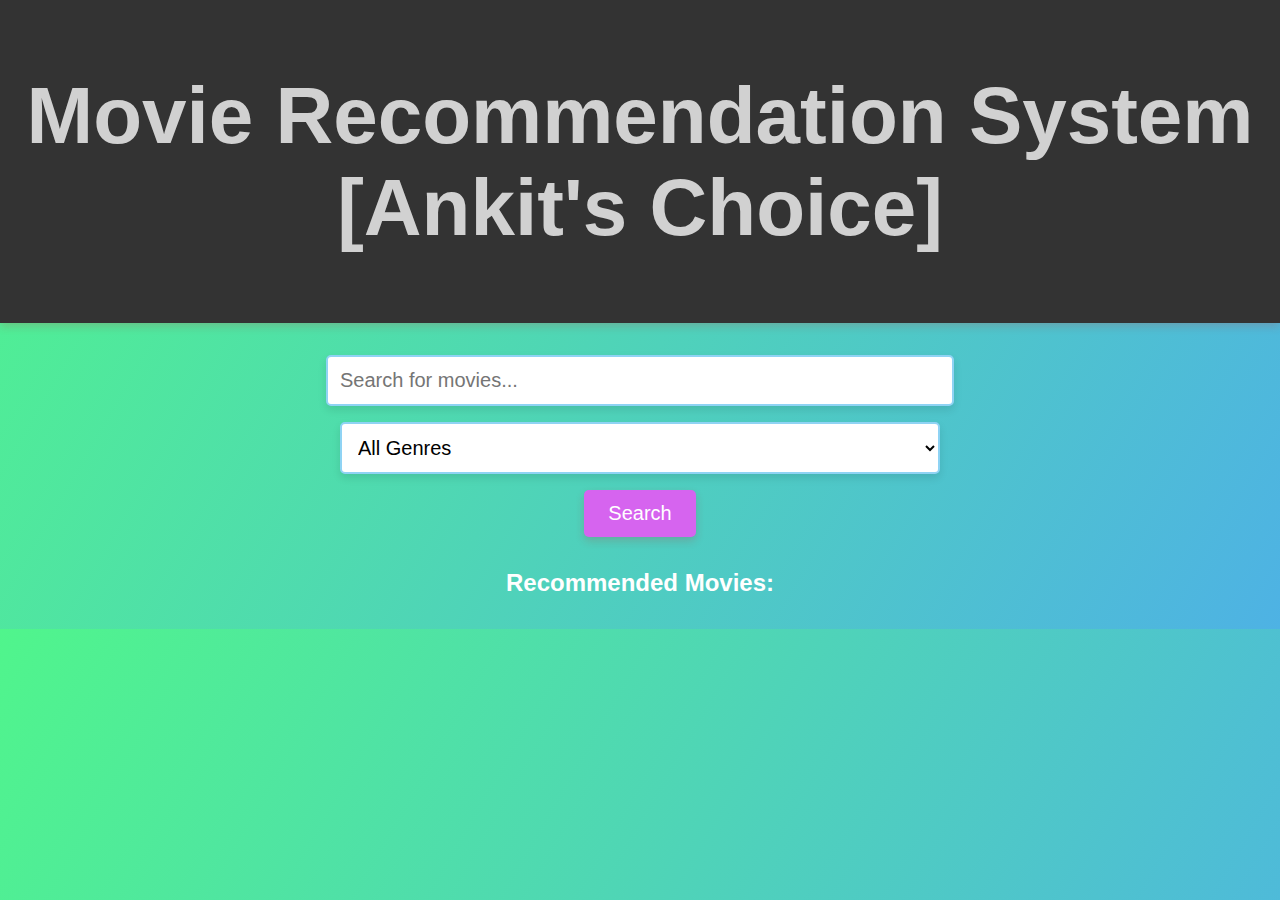
<file: movie/index.html>
<!DOCTYPE html>
<html lang="en">
<head>
    <meta charset="UTF-8">
    <meta name="viewport" content="width=device-width, initial-scale=1.0">
    <title>Movie Recommendation System</title>
    <link rel="stylesheet" href="styles.css">
</head>
<body>
    <header>
        <h1>Movie Recommendation System [Ankit's Choice] </h1>
    </header>
    <main>
        <div class="search-container">
            <input type="text" id="searchInput" placeholder="Search for movies...">
            <select id="genreSelect">
                <option value="">All Genres</option>
                <option value="Sci-Fi">Sci-Fi</option>
                <option value="Crime">Crime</option>
                <option value="Action">Action</option>
                <option value="Drama">Drama</option>
                <option value="Comedy">Comedy</option>
                <option value="Adventure">Adventure</option>
                <option value="Fantasy">Fantasy</option>
                <option value="Horror">Horror</option>
            </select>
            <button id="searchButton">Search</button>
        </div>
        <div class="recommendations">
            <h2>Recommended Movies:</h2>
            <ul id="movieList"></ul>
        </div>
    </main>
    <script src="script.js"></script>
</body>
</html>
</file>
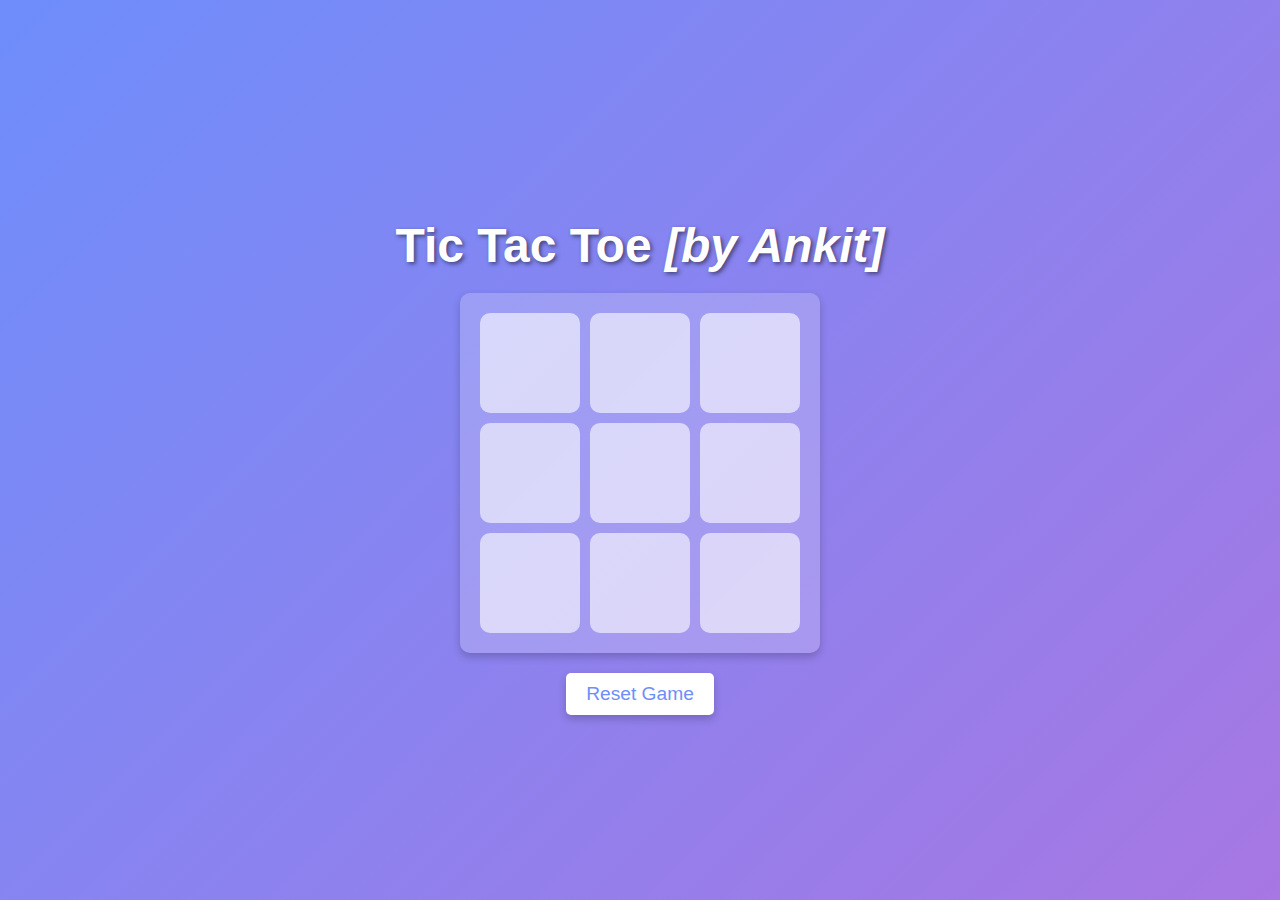
<file: TTT with AI/index.html>
<!DOCTYPE html>
<html lang="en">
<head>
    <meta charset="UTF-8">
    <meta name="viewport" content="width=device-width, initial-scale=1.0">
    <title>Tic Tac Toe with AI</title>
    <link rel="stylesheet" href="styles.css">
</head>
<body>
    <h1>Tic Tac Toe <em>[by Ankit]</em> </h1>
    <div id="game">
        <div class="cell" data-index="0"></div>
        <div class="cell" data-index="1"></div>
        <div class="cell" data-index="2"></div>
        <div class="cell" data-index="3"></div>
        <div class="cell" data-index="4"></div>
        <div class="cell" data-index="5"></div>
        <div class="cell" data-index="6"></div>
        <div class="cell" data-index="7"></div>
        <div class="cell" data-index="8"></div>
    </div>
    <button id="reset">Reset Game</button>
    <script src="script.js"></script>
</body>
</html>
</file>
<file: movie/styles.css>
body {
    font-family: 'Comic Sans MS', cursive, sans-serif;
    background: linear-gradient(120deg, #50f58c, #4eb2e4);
    color: #333;
    margin: 0;
    padding: 0;
}

header {
    background-color: #333;
    color:rgb(209, 209, 209);
    padding: 1rem;
    text-align: center;
    font-size: 2.5rem;
    box-shadow: 0 4px 8px rgba(188, 56, 56, 0.2);
}

.search-container {
    display: flex;
    justify-content: center;
    margin: 2rem;
    flex-direction: column;
    align-items: center;
}

#searchInput, #genreSelect {
    padding: 0.75rem;
    font-size: 1.25rem;
    width: 80%;
    max-width: 600px;
    border: 2px solid #8fd3f4;
    border-radius: 5px;
    margin-bottom: 1rem;
    box-shadow: 0 4px 8px rgba(0, 0, 0, 0.1);
}

#genreSelect {
    background-color: white;
}

#searchButton {
    padding: 0.75rem 1.5rem;
    font-size: 1.25rem;
    background-color: #d664ef;
    border: none;
    color: white;
    border-radius: 5px;
    cursor: pointer;
    box-shadow: 0 4px 8px rgba(185, 40, 40, 0.2);
    transition: background-color 0.3s ease;
}

#searchButton:hover {
    background-color: #8fd3f4;
}

.recommendations {
    text-align: center;
    margin: 2rem;
    color: white;
}

#movieList {
    list-style: none;
    padding: 0;
}

#movieList li {
    background-color: rgba(0, 0, 0, 0.8);
    color: white;
    margin: 0.5rem auto;
    padding: 1rem;
    border-radius: 10px;
    max-width: 600px;
    box-shadow: 0 4px 8px rgba(0, 0, 0, 0.2);
    transition: transform 0.2s;
}

#movieList li:hover {
    transform: scale(1.05);
}
</file>
<file: TTT with AI/styles.css>
/* styles.css */
body {
    display: flex;
    flex-direction: column;
    align-items: center;
    justify-content: center;
    height: 100vh;
    margin: 0;
    background: linear-gradient(135deg, #6e8efb, #a777e3);
    font-family: 'Segoe UI', Tahoma, Geneva, Verdana, sans-serif;
    color: #fff;
}

h1 {
    margin-bottom: 20px;
    font-size: 3em;
    text-shadow: 2px 2px 4px rgba(0, 0, 0, 0.5);
}

#game {
    display: grid;
    grid-template-columns: repeat(3, 100px);
    grid-template-rows: repeat(3, 100px);
    gap: 10px;
    background-color: rgba(255, 255, 255, 0.2);
    padding: 20px;
    border-radius: 10px;
    box-shadow: 0 4px 8px rgba(0, 0, 0, 0.2);
}

.cell {
    width: 100px;
    height: 100px;
    display: flex;
    align-items: center;
    justify-content: center;
    font-size: 2.5em;
    background-color: rgba(255, 255, 255, 0.6);
    border-radius: 10px;
    cursor: pointer;
    transition: background-color 0.3s, transform 0.2s;
}

.cell:hover {
    background-color: rgba(255, 255, 255, 0.8);
    transform: scale(1.1);
}

#reset {
    margin-top: 20px;
    padding: 10px 20px;
    font-size: 1.2em;
    color: #6e8efb;
    background-color: #fff;
    border: none;
    border-radius: 5px;
    cursor: pointer;
    transition: background-color 0.3s, transform 0.2s;
    box-shadow: 0 4px 8px rgba(0, 0, 0, 0.2);
}

#reset:hover {
    background-color: #f0f0f0;
    transform: scale(1.05);
}
</file>
